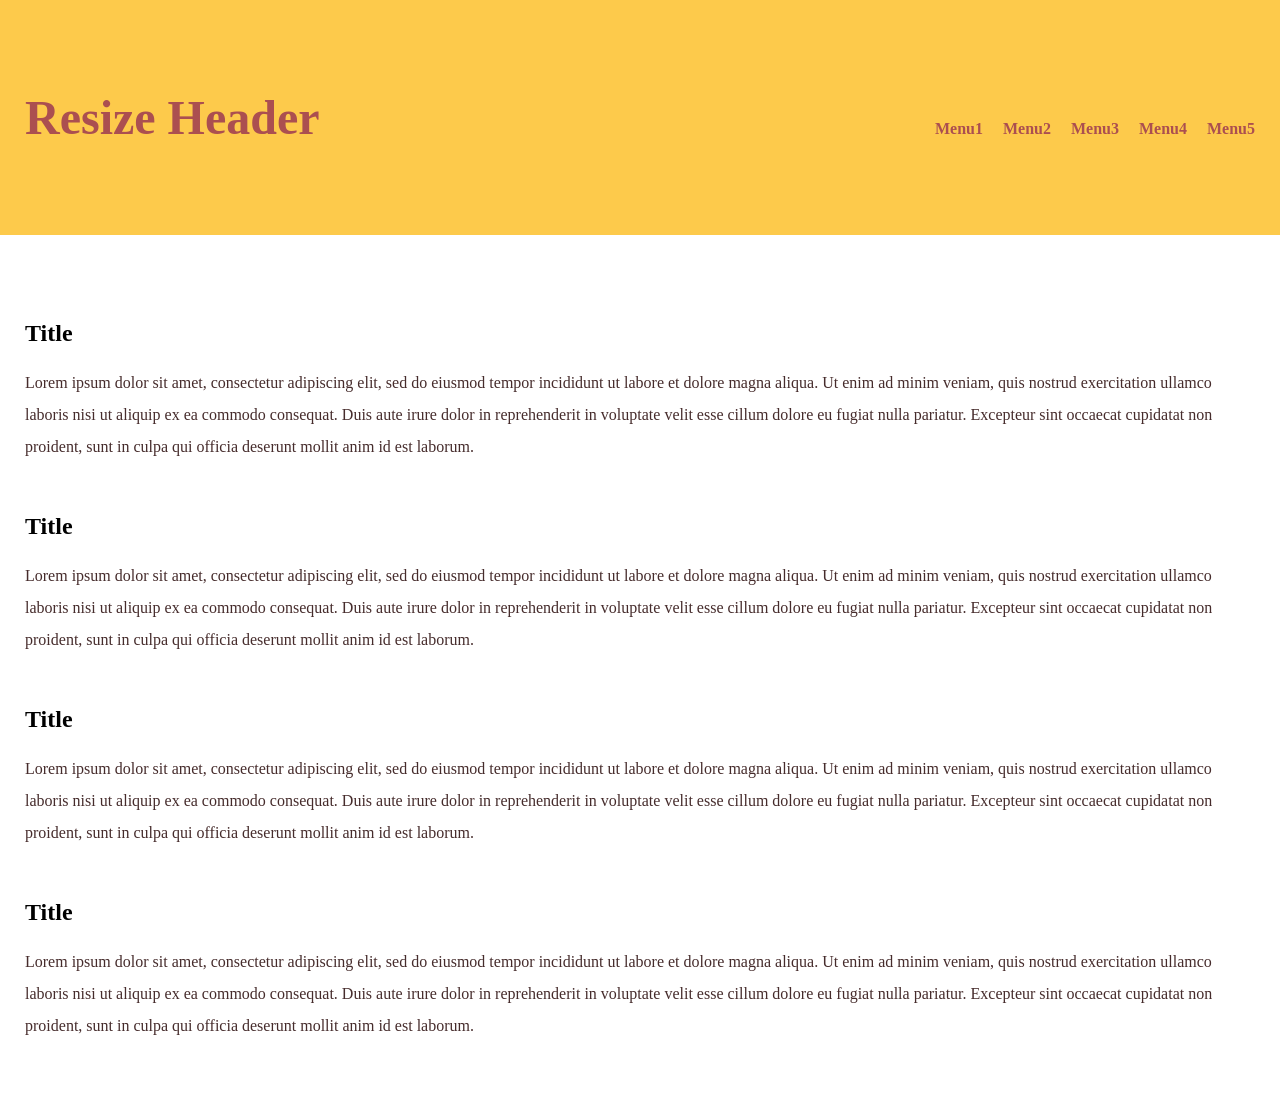
<file: resize-header/index.html>
<!DOCTYPE html>
<html lang="ja">

<head>
  <meta charset="UTF-8">
  <title>ヘッダーのリサイズ</title>
  <link rel="stylesheet" href="style.css">
</head>

<body>
  <header>
    <h1>Resize Header</h1>
    <nav>
      <ul>
        <li><a href="#">Menu1</a></li>
        <li><a href="#">Menu2</a></li>
        <li><a href="#">Menu3</a></li>
        <li><a href="#">Menu4</a></li>
        <li><a href="#">Menu5</a></li>
      </ul>
    </nav>
  </header>

  <main>
    <section>
      <h1>Title</h1>
      <p>Lorem ipsum dolor sit amet, consectetur adipiscing elit, sed do eiusmod tempor incididunt ut labore et dolore magna aliqua. Ut enim ad minim veniam, quis nostrud exercitation ullamco laboris nisi ut aliquip ex ea commodo consequat. Duis aute irure dolor in reprehenderit in voluptate velit esse cillum dolore eu fugiat nulla pariatur. Excepteur sint occaecat cupidatat non proident, sunt in culpa qui officia deserunt mollit anim id est laborum.</p>
    </section>

    <section>
      <h1>Title</h1>
      <p>Lorem ipsum dolor sit amet, consectetur adipiscing elit, sed do eiusmod tempor incididunt ut labore et dolore magna aliqua. Ut enim ad minim veniam, quis nostrud exercitation ullamco laboris nisi ut aliquip ex ea commodo consequat. Duis aute irure dolor in reprehenderit in voluptate velit esse cillum dolore eu fugiat nulla pariatur. Excepteur sint occaecat cupidatat non proident, sunt in culpa qui officia deserunt mollit anim id est laborum.</p>
    </section>

    <section>
      <h1>Title</h1>
      <p>Lorem ipsum dolor sit amet, consectetur adipiscing elit, sed do eiusmod tempor incididunt ut labore et dolore magna aliqua. Ut enim ad minim veniam, quis nostrud exercitation ullamco laboris nisi ut aliquip ex ea commodo consequat. Duis aute irure dolor in reprehenderit in voluptate velit esse cillum dolore eu fugiat nulla pariatur. Excepteur sint occaecat cupidatat non proident, sunt in culpa qui officia deserunt mollit anim id est laborum.</p>
    </section>
    
    <section>
      <h1>Title</h1>
      <p>Lorem ipsum dolor sit amet, consectetur adipiscing elit, sed do eiusmod tempor incididunt ut labore et dolore magna aliqua. Ut enim ad minim veniam, quis nostrud exercitation ullamco laboris nisi ut aliquip ex ea commodo consequat. Duis aute irure dolor in reprehenderit in voluptate velit esse cillum dolore eu fugiat nulla pariatur. Excepteur sint occaecat cupidatat non proident, sunt in culpa qui officia deserunt mollit anim id est laborum.</p>
    </section>
  </main>

  <!-- jQuery本体 -->
  <script src="https://code.jquery.com/jquery-3.7.1.min.js"
    integrity="sha256-/JqT3SQfawRcv/BIHPThkBvs0OEvtFFmqPF/lYI/Cxo=" crossorigin="anonymous"></script>
  <!-- 自作のJS -->
  <script src="script.js"></script>
</body>

</html>
</file>
<file: resize-header/style.css>
@charset "utf-8";

/* 全称セレクタ */
* {
  box-sizing: border-box;
}

body {
  margin: 0;
}

header {
  background: #fdca4b;
  position: fixed;
  top: 0;
  left: 0;
  width: 100%;
}

header h1 {
  color: #ab4f50;
  padding: 90px 25px;
  margin: 0;
  font-size: 3em;
  transition: padding .3s, font-size .3s;
}

header nav {
  position: absolute;
  top: 120px;
  right: 25px;
  transition: top .3s;
}

header.small h1 {
  padding: 25px;
  font-size: 1.5em;
}

header.small nav {
  top: 30px;
}

header ul {
  padding: 0;
  margin: 0;
  list-style: none;
  display: flex;
  gap: 20px;
  font-weight: bold;
}

header a {
  text-decoration: none;
  color: #ab4f50;
}

header a:hover {
  color: #fff;
}

main {
  padding: 300px 25px 20px;
}

section h2 {
  font-size: 2em;
  margin-bottom: 20px;
  color: #ab4f50;
}

section p {
  color: #462c2c;
  margin-bottom: 50px;
  line-height: 2em;
}
</file>
